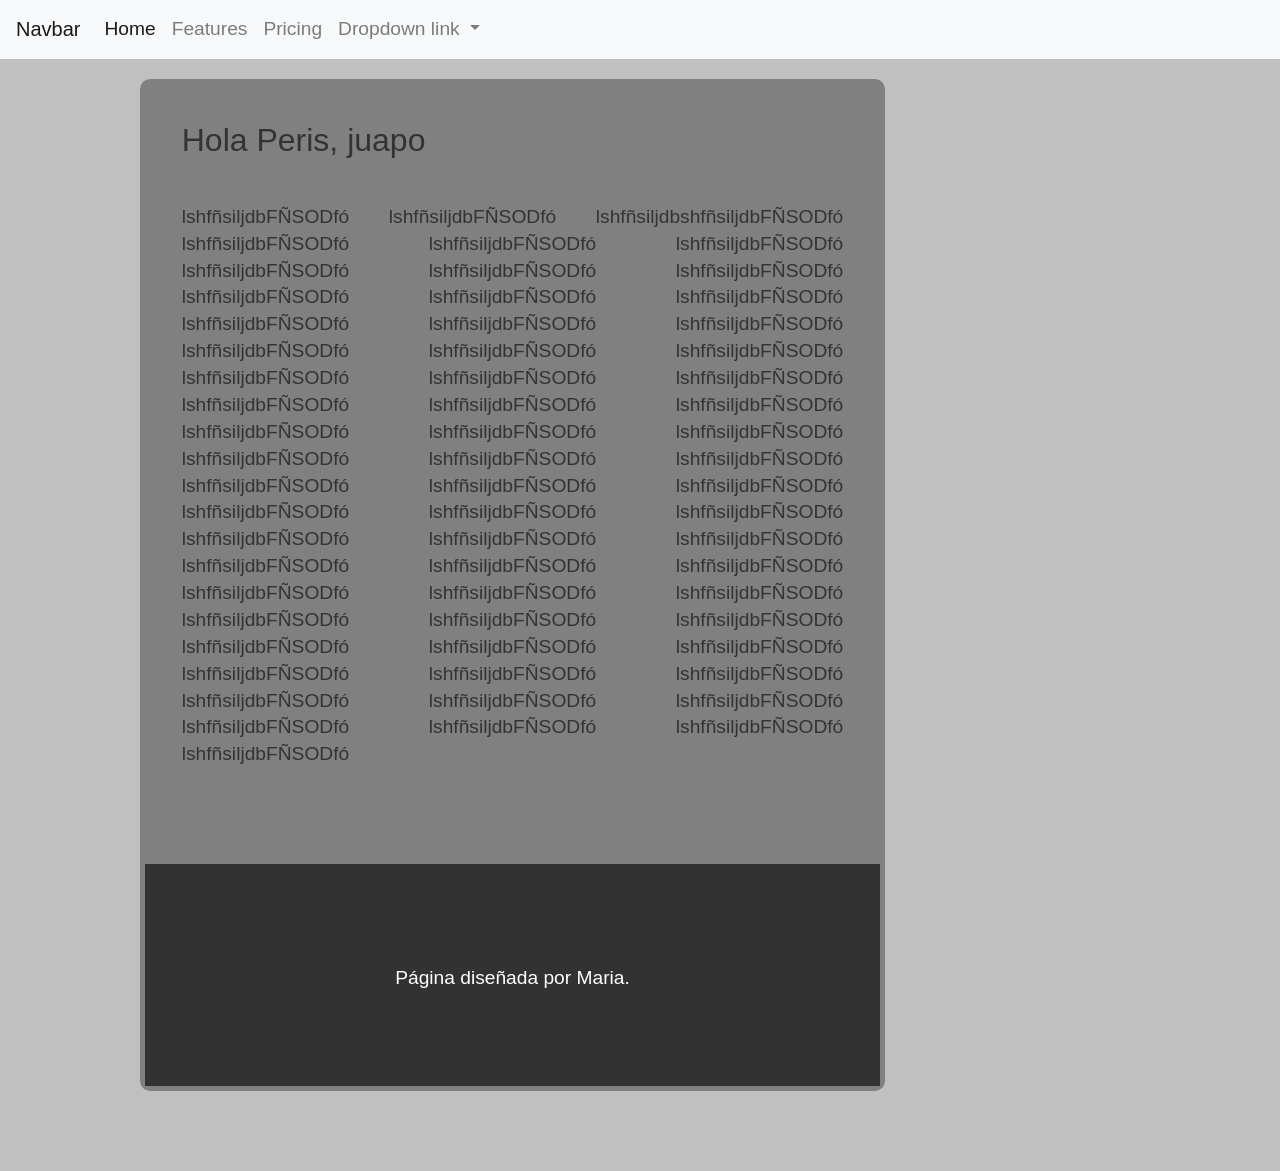
<file: peris.html>
<!DOCTYPE html>

<html lang="es">
    
    <head>
    
        <meta charset="UTF-8">      
        <meta name="viewport" content="width=device-width, initial-scale=1">
        <link rel="stylesheet" href="https://stackpath.bootstrapcdn.com/bootstrap/4.4.1/css/bootstrap.min.css" integrity="sha384-Vkoo8x4CGsO3+Hhxv8T/Q5PaXtkKtu6ug5TOeNV6gBiFeWPGFN9MuhOf23Q9Ifjh" crossorigin="anonymous">
        <LINK REL="stylesheet" HREF="styles.css">

        <title>Peeeeeeeeeeeeeris</title>

    </head>
    
    <body>
    <!-- ///////////////////////////////////////// -->
    <nav class="navbar navbar-expand-lg navbar-light bg-light sticky-top">
        <a class="navbar-brand" href="#">Navbar</a>
        <button class="navbar-toggler" type="button" data-toggle="collapse" data-target="#navbarNavDropdown" aria-controls="navbarNavDropdown" aria-expanded="false" aria-label="Toggle navigation">
          <span class="navbar-toggler-icon"></span>
        </button>
        <div class="collapse navbar-collapse" id="navbarNavDropdown">
          <ul class="navbar-nav">
            <li class="nav-item active">
              <a class="nav-link" href="#">Home <span class="sr-only">(current)</span></a>
            </li>
            <li class="nav-item">
              <a class="nav-link" href="#">Features</a>
            </li>
            <li class="nav-item">
              <a class="nav-link" href="#">Pricing</a>
            </li>
            <li class="nav-item dropdown">
              <a class="nav-link dropdown-toggle" href="#" id="navbarDropdownMenuLink" role="button" data-toggle="dropdown" aria-haspopup="true" aria-expanded="false">
                Dropdown link
              </a>
              <div class="dropdown-menu" aria-labelledby="navbarDropdownMenuLink">
                <a class="dropdown-item" href="#">Action</a>
                <a class="dropdown-item" href="#">Another action</a>
                <a class="dropdown-item" href="#">Something else here</a>
              </div>
            </li>
          </ul>
        </div>
      </nav>
    <!-- ///////////////////////////////////////// -->
   
        
        <div class="contenedor">          
      
            <main class="contenido">
                <h2>Hola Peris, juapo</h2>

                <p>lshfñsiljdbFÑSODfó lshfñsiljdbFÑSODfó lshfñsiljdbshfñsiljdbFÑSODfó lshfñsiljdbFÑSODfó lshfñsiljdbFÑSODfó lshfñsiljdbFÑSODfó lshfñsiljdbFÑSODfó lshfñsiljdbFÑSODfó lshfñsiljdbFÑSODfó lshfñsiljdbFÑSODfó lshfñsiljdbFÑSODfó lshfñsiljdbFÑSODfó lshfñsiljdbFÑSODfó lshfñsiljdbFÑSODfó lshfñsiljdbFÑSODfó lshfñsiljdbFÑSODfó lshfñsiljdbFÑSODfó lshfñsiljdbFÑSODfó lshfñsiljdbFÑSODfó lshfñsiljdbFÑSODfó lshfñsiljdbFÑSODfó lshfñsiljdbFÑSODfó lshfñsiljdbFÑSODfó lshfñsiljdbFÑSODfó lshfñsiljdbFÑSODfó lshfñsiljdbFÑSODfó lshfñsiljdbFÑSODfó lshfñsiljdbFÑSODfó lshfñsiljdbFÑSODfó lshfñsiljdbFÑSODfó lshfñsiljdbFÑSODfó lshfñsiljdbFÑSODfó lshfñsiljdbFÑSODfó lshfñsiljdbFÑSODfó lshfñsiljdbFÑSODfó lshfñsiljdbFÑSODfó lshfñsiljdbFÑSODfó lshfñsiljdbFÑSODfó lshfñsiljdbFÑSODfó lshfñsiljdbFÑSODfó lshfñsiljdbFÑSODfó lshfñsiljdbFÑSODfó lshfñsiljdbFÑSODfó lshfñsiljdbFÑSODfó lshfñsiljdbFÑSODfó lshfñsiljdbFÑSODfó lshfñsiljdbFÑSODfó lshfñsiljdbFÑSODfó lshfñsiljdbFÑSODfó lshfñsiljdbFÑSODfó lshfñsiljdbFÑSODfó lshfñsiljdbFÑSODfó lshfñsiljdbFÑSODfó lshfñsiljdbFÑSODfó lshfñsiljdbFÑSODfó lshfñsiljdbFÑSODfó lshfñsiljdbFÑSODfó lshfñsiljdbFÑSODfó lshfñsiljdbFÑSODfó lshfñsiljdbFÑSODfó lshfñsiljdbFÑSODfó </p>
               
            
            <footer class="footer">
                <div>
                    <p>Página diseñada por Maria.</p>
                </div>
            </footer>


            <script src="https://code.jquery.com/jquery-3.4.1.slim.min.js" integrity="sha384-J6qa4849blE2+poT4WnyKhv5vZF5SrPo0iEjwBvKU7imGFAV0wwj1yYfoRSJoZ+n" crossorigin="anonymous"></script>
            <script src="https://cdn.jsdelivr.net/npm/popper.js@1.16.0/dist/umd/popper.min.js" integrity="sha384-Q6E9RHvbIyZFJoft+2mJbHaEWldlvI9IOYy5n3zV9zzTtmI3UksdQRVvoxMfooAo" crossorigin="anonymous"></script>
            <script src="https://stackpath.bootstrapcdn.com/bootstrap/4.4.1/js/bootstrap.min.js" integrity="sha384-wfSDF2E50Y2D1uUdj0O3uMBJnjuUD4Ih7YwaYd1iqfktj0Uod8GCExl3Og8ifwB6" crossorigin="anonymous"></script>
            
    </body>
    
</html>
</file>
<file: styles.css>
body {
    background-color: rgb(192, 192, 192);
    background-image: url(https://lh3.google.com/u/0/d/1zKjHwHfQ2T7TzbScSKSlKUAlozECOeyr=w1618-h942-iv1);
    background-size: cover;
    background-position: fixed;
    font-family: 'Livvic', sans-serif;
}

h1, footer {
    color: white;
}

.navbar a {
    color: white;
}

.navbar{
    transition: all 3s ease;
}

.colorea-navbar {
    background-color: rgba(0, 0, 0, 0.61);
}

.contenedor{
    width: 90%;
    max-width: 1000px;
    margin: 20px auto;
    display: grid;
    grid-gap: 20px; 
    grid-template-columns: repeat(4, 1fr);
    grid-template-rows: repeat(4, auto);
}


.contenedor header{
    background-color: rgb(0, 1, 68);
    padding:20px;
    border-radius: 10px;
    grid-column: 1 / -1;
}

.contenedor main{
    background-color: grey;
    padding:5px;
    border-radius: 10px;
    grid-column: 1 / 4;
}

.contenedor aside{
    background-color: black;
    padding:0px;
    border-radius: 5px;
    grid-column: 4 / 5;
    /*grid-row: span 2;*/
    /*text-align: center;
    
    
    justify-content: center;*/
    display: flex;
    align-items: center;
    align-items: flex-end;
    min-height: 100px;
    overflow: hidden;
}

.contenedor aside img {
    width: 140%;
    height: auto;
    padding: 0%;
    /*object-fit: cover;*/


}

.contenedor aside {
    /*padding:20px;
    border-radius: 10px;*/
    -webkit-box-shadow: 13px 15px 12px -12px rgba(69,40,0,1);
    -moz-box-shadow: 13px 15px 12px -12px rgba(69,40,0,1);
    box-shadow: 13px 15px 12px -12px rgba(69,40,0,1);
}

/*.contenedor .widget-1, 
.contenedor .widget-2 {
    background-color: rgb(214, 181, 34);
    color: grey;
    height: 100px;
    text-align: center;
    display: flex;
    align-items: center;
    justify-content: center;
    padding:20px;
    border-radius: 10px;
}*/

.titulo-seccion{
    background-color: rgba(0, 0, 0, 0.61);
    /*padding:20px;
    border-radius: 10px; */
    grid-column: 1 / -1;
    /*display: flex;
    align-items: center;
    justify-content: center;*/
}

.card1 {
    grid-column: 1/2;    
}
.card2 {
    grid-column: 2/3;    
}

.contenido p, .contenido h2 {
    font-family: 'Raleway', sans-serif;
    padding: 5% 5% 0% 5%;
}

@media screen and (max-width: 768px) {
    .contenedor .contenido {
        grid-column: 1/-1;
    }

    .contenedor aside {
        grid-column: 1/-1;
        display: none;
    }

    .contenedor .widget-1 {
        grid-column: span 2;
    }
}

/* Cosas de bootstrap //////////////////////////////////////////////////////////////////////////////////// */

.card-img-top {
    z-index: 1;
}

.btn-primary {
    margin-left: 69%;
}




/* Cosas importadas de tutorial cabecera fija //////////////////////////////////////////////////////////////////////////////////// */ 

body{
    font-family: georgia, serif;
    color: #333;
    font-size: 1.2rem;
    line-height: 1.4em;
    margin: 0;
    margin-top: 0rem;
    text-align: justify;
    font-family: 'Livvic', sans-serif;
}

h1 {
    font-size: 2rem;
    line-height: 1.3rem;
    /*font-family: 'Raleway', sans-serif;*/
    /*font-family: 'Livvic', sans-serif;*/
}

p {
    margin-bottom: 1.6em;
    font-family: 'Raleway', sans-serif;
    /*font-family: 'Livvic', sans-serif;*/
}

.container{
    width: 85%;
    max-width: 850px;
    margin: 0 auto;
}

.headerfix {
    background: #333;
    color: white;
    padding: 2rem 0;
    position: fixed;
    left: 0;
    top: 0;
    right: 0;
    z-index: 2;
}

.headerfix a {
    color: white;
    text-decoration: none;
}

.logo-nav-container{
    display: flex; 
    justify-content: space-between;
    align-items: center;
    flex-wrap: wrap;
/*
    border-bottom-color: white;
    border-bottom-width: 10px;
*/
}

.logo {
    letter-spacing: 5px;
    font-size: 1.2em;
}

.navigation ul{
    margin: 0;
    padding: 0;
    list-style: none;    
}

.navigation ul li{
    display: inline-block;
}

.navigation ul li a{
    display: block;
    padding: 0.5rem 1rem;
    transition: all 0.4s linear; 
    border-radius: 5px;
}

.navigation ul li a:hover {
    background: #4a4a4a;
}

.footer{
    background-color: rgba(0, 0, 0, 0.61);
    padding: 4rem 0;
    text-align: center;
    margin-top: 6rem;
}

.menu-icon {
    display: none;
}


/*jquery 942px*/

@media only screen and (max-width: 942px) {

.navigation {
        width: 100%;
        
}
    
.navigation ul {
    display: none;
 }
    
.navigation ul.show {
    display: block;
 }
    
.navigation ul li{
    display: block;
}

.navigation ul li a{
    display: block;
    padding: 0.5rem 0rem;
    transition: all 0.4s linear; 
    border-radius: 5px;
}

.navigation ul li a:hover {
    background: #4a4a4a;
}
    
.menu-icon {
    display: block;
    cursor: pointer;
}

}
    
/*jquery JAVASCRIPT 942px*/    
    
    @media only screen and (max-width: 942px) {


.js.navigation.show {
        display: block;
        
}

}
</file>
